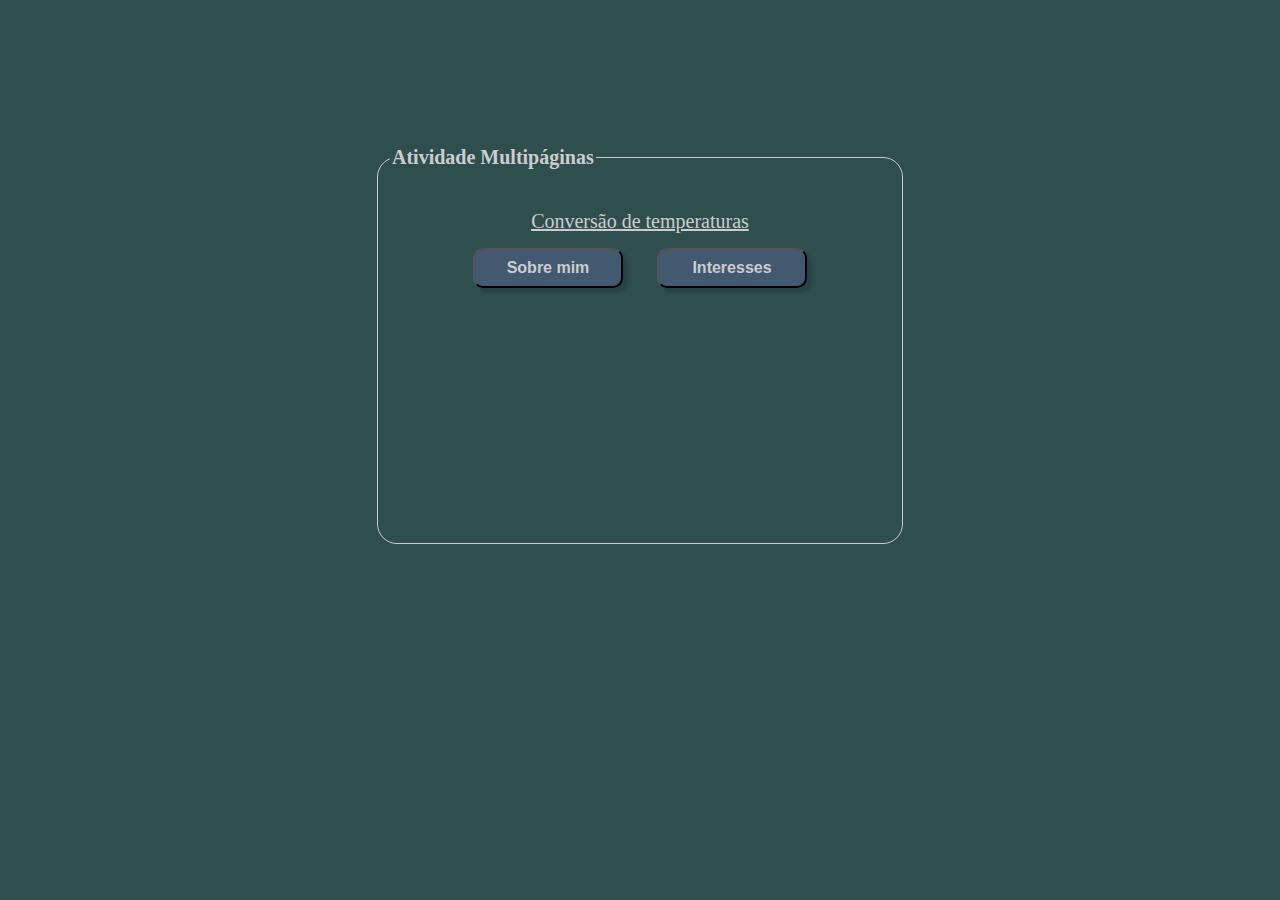
<file: index.html>
<!DOCTYPE html>
<html lang="en">
<head>
    <meta charset="UTF-8">
    <meta http-equiv="X-UA-Compatible" content="IE=edge">
    <meta name="viewport" content="width=device-width, initial-scale=1.0">
    <title>Atividade Multipáginas</title>
    <link rel="stylesheet" href="./css/style.css">
</head>
<body>
    <fieldset>
        <legend><p id="titulo">Atividade Multipáginas</p></legend>
        <p id="link"><a href="./temperatura.html">Conversão de temperaturas</a></p>
        <center>
            <button id="botao" onclick="window.location.href='./sobre.html'">Sobre mim</button>
            <button id="botao" onclick="window.location.href='./interesse.html'">Interesses</button>
        </center>
    </fieldset>
</body>
</html>
</file>
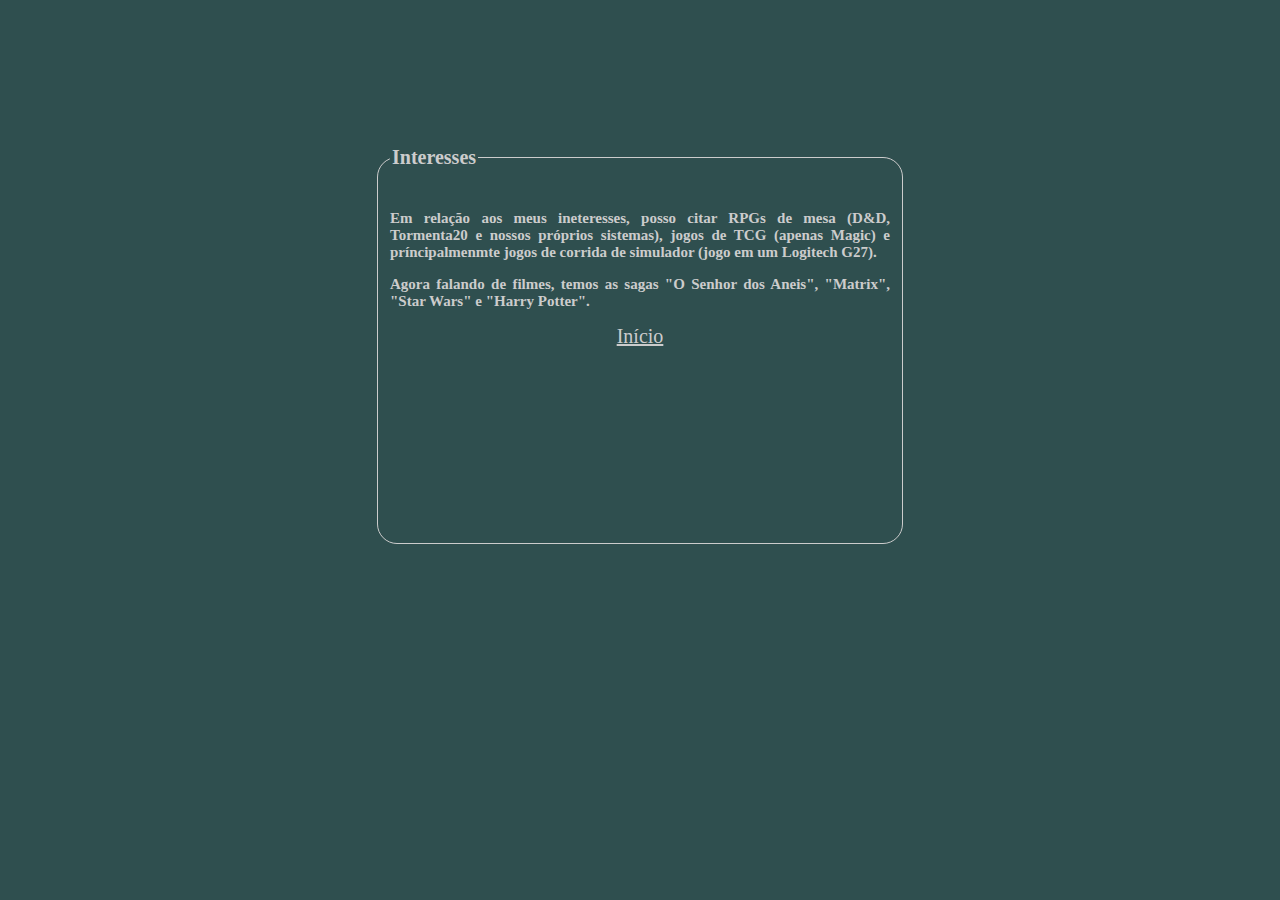
<file: interesse.html>
<!DOCTYPE html>
<html lang="en">
<head>
    <meta charset="UTF-8">
    <meta http-equiv="X-UA-Compatible" content="IE=edge">
    <meta name="viewport" content="width=device-width, initial-scale=1.0">
    <title>Interesses</title>
    <link rel="stylesheet" href="./css/style.css">
</head>
<body>
    <fieldset id="a01">
        <legend><p id="titulo">Interesses</p></legend>
        <p>Em relação aos meus ineteresses, posso citar RPGs de mesa (D&D, Tormenta20 e nossos próprios sistemas), jogos de TCG (apenas Magic) e príncipalmenmte jogos de corrida de simulador (jogo em um Logitech G27).</p>
        <p>Agora falando de filmes, temos as sagas "O Senhor dos Aneis", "Matrix", "Star Wars" e "Harry Potter".</p>
        <center>
            <a href="./index.html" style="margin-bottom: 10px;">Início</a>
        </center>
    </fieldset>
</body>
</html>
</file>
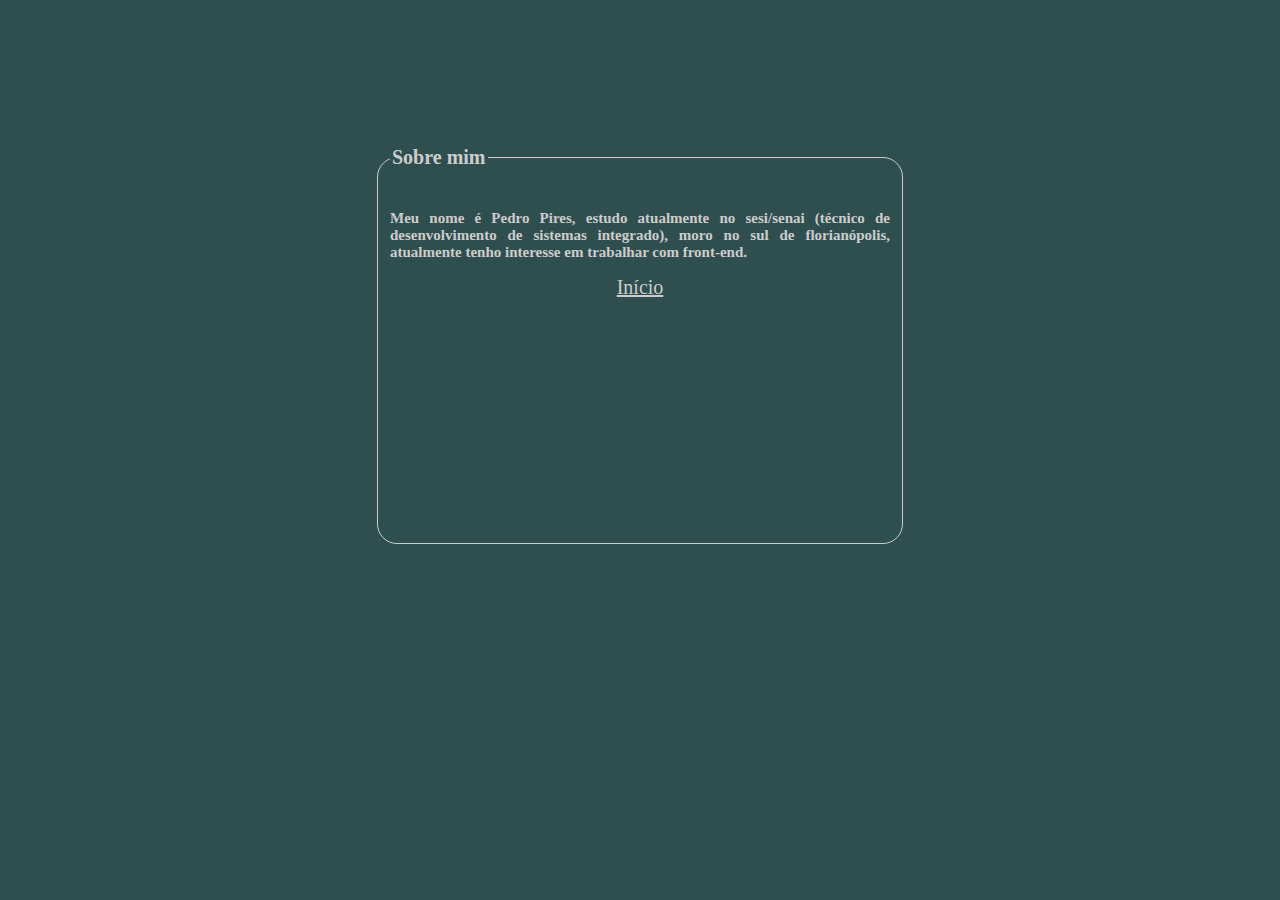
<file: sobre.html>
<!DOCTYPE html>
<html lang="en">
<head>
    <meta charset="UTF-8">
    <meta http-equiv="X-UA-Compatible" content="IE=edge">
    <meta name="viewport" content="width=device-width, initial-scale=1.0">
    <title>Sobre</title>
    <link rel="stylesheet" href="./css/style.css">
</head>
<body>
    <fieldset>
        <legend><p id="titulo">Sobre mim</p></legend>
        <p>Meu nome é Pedro Pires, estudo atualmente no sesi/senai (técnico de desenvolvimento de sistemas integrado), moro no sul de florianópolis, atualmente tenho interesse em trabalhar com front-end.</p>
        <center>
            <a href="./index.html">Início</a>
        </center>
    </fieldset>
</body>
</html>
</file>
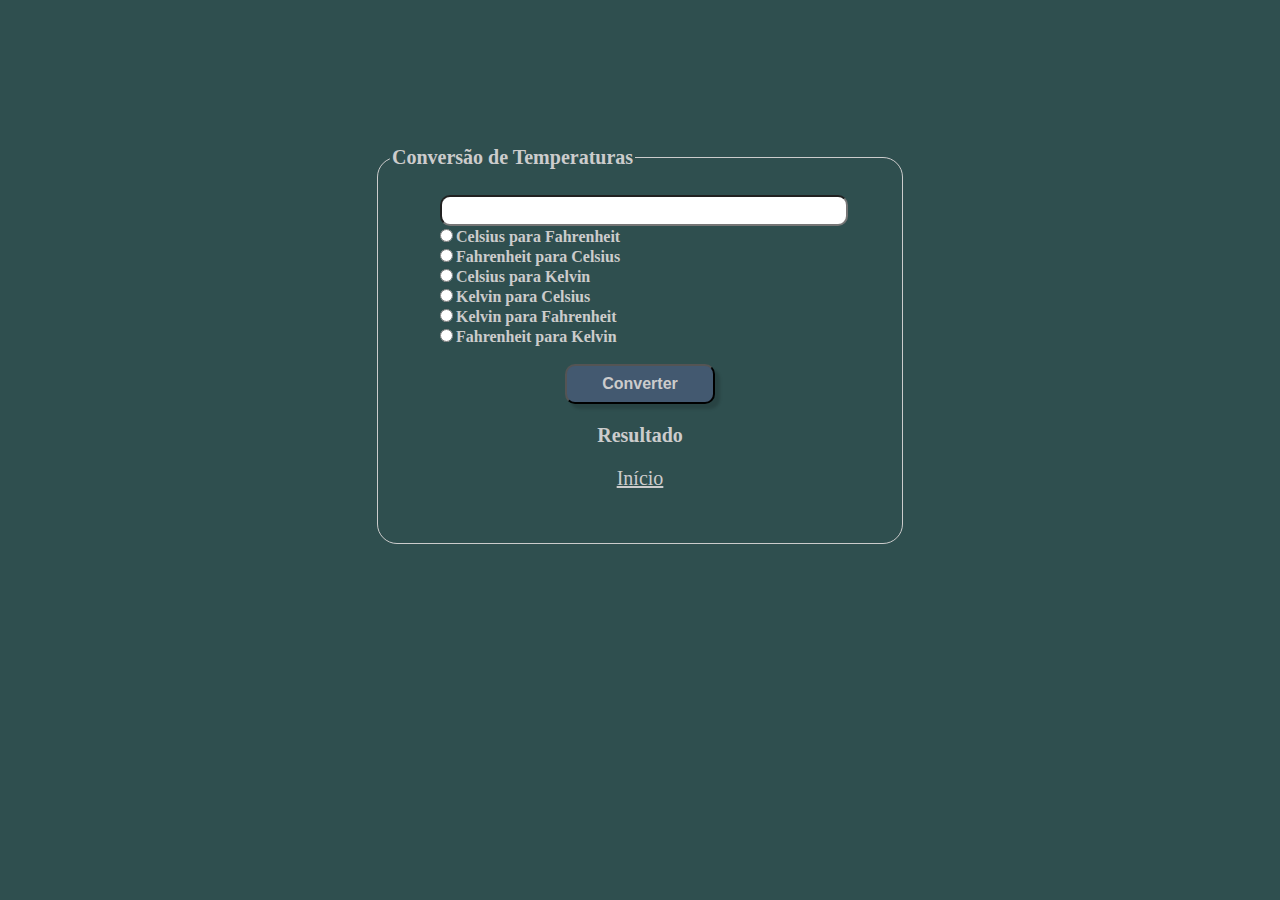
<file: temperatura.html>
<!DOCTYPE html>
<html lang="pt">
<head>
    <script src="./script/script.js"></script>
    <meta charset="UTF-8">
    <meta http-equiv="X-UA-Compatible" content="IE=edge">
    <meta name="viewport" content="width=device-width, initial-scale=1.0">
    <title>Temperaturas</title>
    <link rel="stylesheet" href="./css/style.css">
</head>
<body>
    <fieldset>
        <legend><p id="titulo">Conversão de Temperaturas</p></legend>
        <input type="number" id="campo"><br>
        <input id="cf" type="radio" name="t" style="margin-left:10%;"><b style="color:#ccc;">Celsius para Fahrenheit</b></input><br>
        <input id="fc" type="radio" name="t" style="margin-left:10%;"><b style="color:#ccc;">Fahrenheit para Celsius</b></input><br>
        <input id="ck" type="radio" name="t" style="margin-left:10%;"><b style="color:#ccc;">Celsius para Kelvin</b></input><br>
        <input id="kc" type="radio" name="t" style="margin-left:10%;"><b style="color:#ccc;">Kelvin para Celsius</b></input><br>
        <input id="kf" type="radio" name="t" style="margin-left:10%;"><b style="color:#ccc;">Kelvin para Fahrenheit</b></input><br>
        <input id="fk" type="radio" name="t" style="margin-left:10%;"><b style="color:#ccc;">Fahrenheit para Kelvin</b></input><br><br>
        <center>
            <button id="botao" onclick="converte()">Converter</button><br>
            <p id="titulo">Resultado</p>
            <a href="./index.html">Início</a>
        </center>
    </fieldset>
</body>
</html>
</file>
<file: css/style.css>
#botao{
    width: 30%;
    height:40px;
    border-radius: 10px;
    color:#ccc;
    margin-left: 15px;
    margin-right: 15px;
    font-size: 16px;
    background-color: hsl(210, 25%, 35%);
    font-weight: 600;
    box-shadow: 5px 5px 3px #00000026;
}

#botao:hover{
    transform: scale(105%);
    transition: 200ms ease-in-out;
    box-shadow: 8px 8px 6px #00000026;
}

#botao:not(hover){
    transform: scale(100%);
    transition: 200ms ease-in-out;
}

#botao:active{
    color: #aaa;
    background-color: hsl(210, 25%, 25%);
    transform: scale(100%);
    transition: 80ms ease-in-out;
    
}

p{
    font-size: 15px;
    font-weight: 600;
    color: #ccc;
    text-align: justify;
}

#titulo{
    font-size: 20px;
    font-weight: 600;
    color: #ccc;
    text-align: center;
}

#campo{
    width:80%;
    margin-left:10%;
    height:25px;
    border-radius: 10px;
}

body{
    background-color: #2f4f4f;
}

fieldset{
    min-width:300px; 
    max-width: 500px;
    height: 400px;
    margin: auto;
    margin-top: 10%;
    border-radius: 20px;
    border-color: #ccc;
    border-style: solid;
    border-width: 1px;
}

a{
    color:#ccc;
    font-size: 20px;
    font-weight: 500;
}

#link{
    text-align: center;
}

#inicio{
    position: relative;
    top: 80px;
}
</file>
